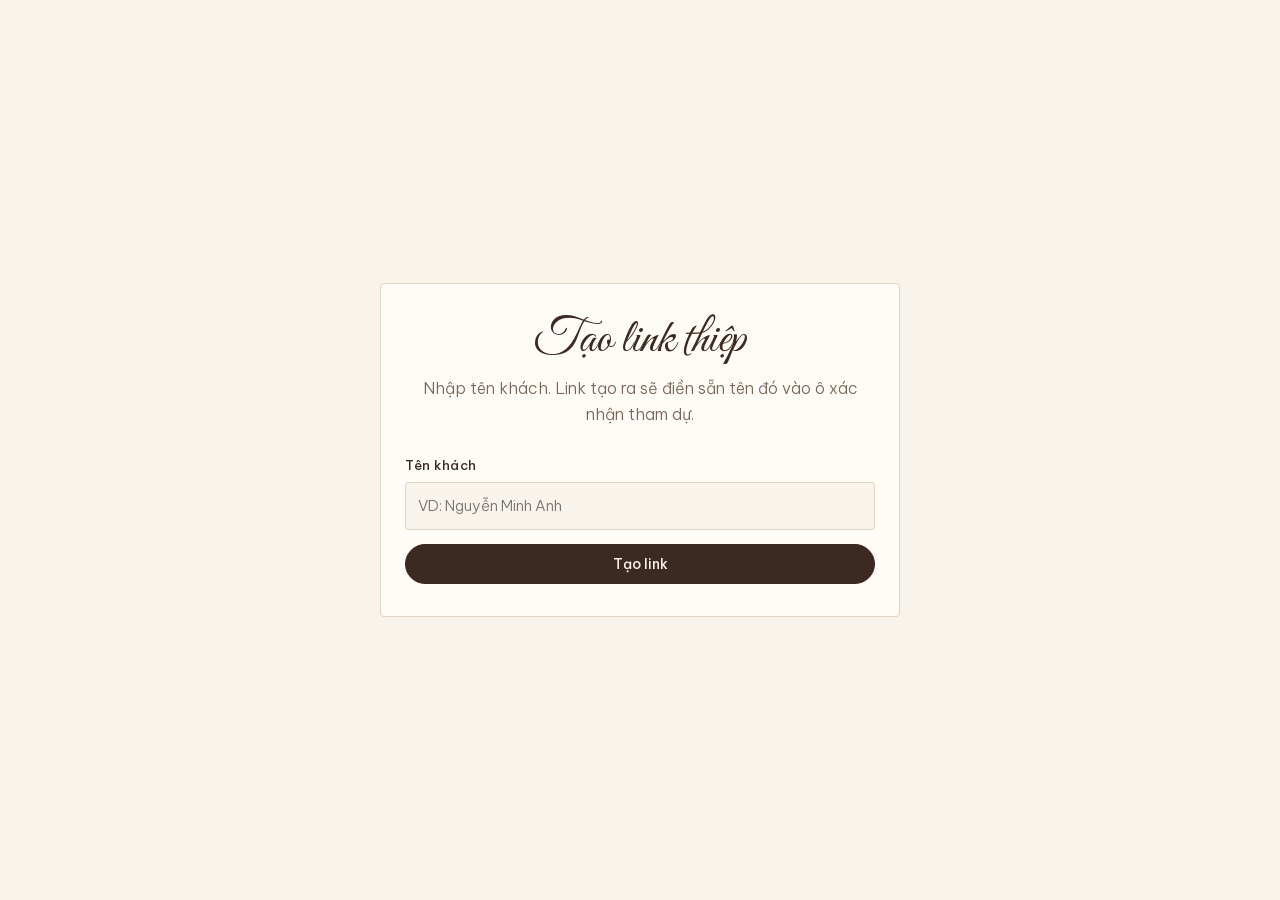
<file: vutrang/tao-link/index.html>
<!doctype html>
<html lang="vi">
<head>
<meta charset="utf-8">
<meta name="viewport" content="width=device-width, initial-scale=1, viewport-fit=cover">
<title>Tạo link thiệp · Vũ &amp; Trang</title>
<link rel="icon" href="../favicon.svg" type="image/svg+xml">
<link rel="stylesheet" href="../fonts.css">
<style>
:root{
  --paper:#F8F3EB; --card:#FFFCF7;
  --ink:#3C2A22; --ink-soft:#7A6558; --rose:#8E3A45; --gold:#C4A15E; --line:#E4D3C0;
  --f-body:"Be Vietnam Pro",system-ui,sans-serif;
  --f-script:"Great Vibes",cursive;
}
*{box-sizing:border-box}
body{margin:0;min-height:100dvh;display:grid;place-items:center;padding:28px 16px;background:var(--paper);color:var(--ink);font-family:var(--f-body);font-size:16px;line-height:1.6;font-weight:300;-webkit-font-smoothing:antialiased}
.card{width:min(520px,100%);background:var(--card);border:1px solid var(--line);border-radius:4px;padding:32px 24px}
h1{margin:0;font-family:var(--f-script);font-weight:400;font-size:48px;line-height:1;text-align:center}
p{margin:12px 0 0;text-align:center;color:var(--ink-soft)}
form{display:grid;gap:14px;margin-top:28px}
label{font-size:13px;font-weight:500;letter-spacing:.04em;display:block;margin-bottom:6px}
input{width:100%;font:inherit;font-size:15px;color:var(--ink);background:var(--paper);border:1px solid var(--line);border-radius:3px;padding:11px 12px}
button{font:500 14px/1 var(--f-body);cursor:pointer;border-radius:999px;padding:12px 22px}
.make{border:1px solid var(--ink);background:var(--ink);color:var(--paper)}
.out{display:grid;gap:10px;margin-top:18px}
.out[hidden]{display:none}
.copy{border:1px solid var(--ink);background:transparent;color:var(--ink)}
</style>
</head>
<body>
  <main class="card">
    <h1>Tạo link thiệp</h1>
    <p>Nhập tên khách. Link tạo ra sẽ điền sẵn tên đó vào ô xác nhận tham dự.</p>
    <form id="make">
      <div>
        <label for="guest">Tên khách</label>
        <input id="guest" autocomplete="name" placeholder="VD: Nguyễn Minh Anh">
      </div>
      <button class="make" type="submit">Tạo link</button>
    </form>
    <div class="out" id="out" hidden>
      <label for="link">Link thiệp</label>
      <input id="link" readonly>
      <button class="copy" id="copy" type="button">Sao chép link</button>
    </div>
  </main>
<script>
function inviteLink(name) {
  const url = new URL(location.href);
  let path = url.pathname;
  if (path.endsWith("/index.html")) path = path.slice(0, -"index.html".length);
  path = path.replace(/\/tao-link\/?$/, "/");
  if (location.protocol === "file:") path += "index.html";
  url.pathname = path;
  url.search = "";
  url.hash = "";
  url.searchParams.set("ten", name.trim());
  return url.toString();
}
const guest = document.getElementById("guest");
const out = document.getElementById("out");
const link = document.getElementById("link");
const copy = document.getElementById("copy");
document.getElementById("make").addEventListener("submit", e => {
  e.preventDefault();
  const name = guest.value.trim();
  if (!name) { guest.focus(); return; }
  link.value = inviteLink(name);
  out.hidden = false;
  link.focus();
  link.select();
});
copy.addEventListener("click", async () => {
  link.focus();
  link.select();
  try {
    await navigator.clipboard.writeText(link.value);
    copy.textContent = "Đã sao chép";
  } catch (err) {
    copy.textContent = "Hãy chọn và sao chép";
  }
  setTimeout(() => { copy.textContent = "Sao chép link"; }, 1600);
});
</script>
</body>
</html>
</file>
<file: vutrang/fonts.css>
/* vietnamese */
@font-face {
  font-family: 'Be Vietnam Pro';
  font-style: normal;
  font-weight: 300;
  font-display: swap;
  src: url(fonts/QdVMSTAyLFyeg_IDWvOJmVES_HScJ286Rb0JcBaoUUU.woff2) format('woff2');
  unicode-range: U+0102-0103, U+0110-0111, U+0128-0129, U+0168-0169, U+01A0-01A1, U+01AF-01B0, U+0300-0301, U+0303-0304, U+0308-0309, U+0323, U+0329, U+1EA0-1EF9, U+20AB;
}
/* latin-ext */
@font-face {
  font-family: 'Be Vietnam Pro';
  font-style: normal;
  font-weight: 300;
  font-display: swap;
  src: url(fonts/QdVMSTAyLFyeg_IDWvOJmVES_HScJ287Rb0JcBaoUUU.woff2) format('woff2');
  unicode-range: U+0100-02BA, U+02BD-02C5, U+02C7-02CC, U+02CE-02D7, U+02DD-02FF, U+0304, U+0308, U+0329, U+1D00-1DBF, U+1E00-1E9F, U+1EF2-1EFF, U+2020, U+20A0-20AB, U+20AD-20C4, U+2113, U+2C60-2C7F, U+A720-A7FF;
}
/* latin */
@font-face {
  font-family: 'Be Vietnam Pro';
  font-style: normal;
  font-weight: 300;
  font-display: swap;
  src: url(fonts/QdVMSTAyLFyeg_IDWvOJmVES_HScJ281Rb0JcBao.woff2) format('woff2');
  unicode-range: U+0000-00FF, U+0131, U+0152-0153, U+02BB-02BC, U+02C6, U+02DA, U+02DC, U+0304, U+0308, U+0329, U+2000-206F, U+20AC, U+2122, U+2191, U+2193, U+2212, U+2215, U+FEFF, U+FFFD;
}
/* vietnamese */
@font-face {
  font-family: 'Be Vietnam Pro';
  font-style: normal;
  font-weight: 400;
  font-display: swap;
  src: url(fonts/QdVPSTAyLFyeg_IDWvOJmVES_Hw4BXoYZ7AjSh8.woff2) format('woff2');
  unicode-range: U+0102-0103, U+0110-0111, U+0128-0129, U+0168-0169, U+01A0-01A1, U+01AF-01B0, U+0300-0301, U+0303-0304, U+0308-0309, U+0323, U+0329, U+1EA0-1EF9, U+20AB;
}
/* latin-ext */
@font-face {
  font-family: 'Be Vietnam Pro';
  font-style: normal;
  font-weight: 400;
  font-display: swap;
  src: url(fonts/QdVPSTAyLFyeg_IDWvOJmVES_Hw5BXoYZ7AjSh8.woff2) format('woff2');
  unicode-range: U+0100-02BA, U+02BD-02C5, U+02C7-02CC, U+02CE-02D7, U+02DD-02FF, U+0304, U+0308, U+0329, U+1D00-1DBF, U+1E00-1E9F, U+1EF2-1EFF, U+2020, U+20A0-20AB, U+20AD-20C4, U+2113, U+2C60-2C7F, U+A720-A7FF;
}
/* latin */
@font-face {
  font-family: 'Be Vietnam Pro';
  font-style: normal;
  font-weight: 400;
  font-display: swap;
  src: url(fonts/QdVPSTAyLFyeg_IDWvOJmVES_Hw3BXoYZ7Aj.woff2) format('woff2');
  unicode-range: U+0000-00FF, U+0131, U+0152-0153, U+02BB-02BC, U+02C6, U+02DA, U+02DC, U+0304, U+0308, U+0329, U+2000-206F, U+20AC, U+2122, U+2191, U+2193, U+2212, U+2215, U+FEFF, U+FFFD;
}
/* vietnamese */
@font-face {
  font-family: 'Be Vietnam Pro';
  font-style: normal;
  font-weight: 500;
  font-display: swap;
  src: url(fonts/QdVMSTAyLFyeg_IDWvOJmVES_HTEJm86Rb0JcBaoUUU.woff2) format('woff2');
  unicode-range: U+0102-0103, U+0110-0111, U+0128-0129, U+0168-0169, U+01A0-01A1, U+01AF-01B0, U+0300-0301, U+0303-0304, U+0308-0309, U+0323, U+0329, U+1EA0-1EF9, U+20AB;
}
/* latin-ext */
@font-face {
  font-family: 'Be Vietnam Pro';
  font-style: normal;
  font-weight: 500;
  font-display: swap;
  src: url(fonts/QdVMSTAyLFyeg_IDWvOJmVES_HTEJm87Rb0JcBaoUUU.woff2) format('woff2');
  unicode-range: U+0100-02BA, U+02BD-02C5, U+02C7-02CC, U+02CE-02D7, U+02DD-02FF, U+0304, U+0308, U+0329, U+1D00-1DBF, U+1E00-1E9F, U+1EF2-1EFF, U+2020, U+20A0-20AB, U+20AD-20C4, U+2113, U+2C60-2C7F, U+A720-A7FF;
}
/* latin */
@font-face {
  font-family: 'Be Vietnam Pro';
  font-style: normal;
  font-weight: 500;
  font-display: swap;
  src: url(fonts/QdVMSTAyLFyeg_IDWvOJmVES_HTEJm81Rb0JcBao.woff2) format('woff2');
  unicode-range: U+0000-00FF, U+0131, U+0152-0153, U+02BB-02BC, U+02C6, U+02DA, U+02DC, U+0304, U+0308, U+0329, U+2000-206F, U+20AC, U+2122, U+2191, U+2193, U+2212, U+2215, U+FEFF, U+FFFD;
}
/* vietnamese */
@font-face {
  font-family: 'Be Vietnam Pro';
  font-style: normal;
  font-weight: 600;
  font-display: swap;
  src: url(fonts/QdVMSTAyLFyeg_IDWvOJmVES_HToIW86Rb0JcBaoUUU.woff2) format('woff2');
  unicode-range: U+0102-0103, U+0110-0111, U+0128-0129, U+0168-0169, U+01A0-01A1, U+01AF-01B0, U+0300-0301, U+0303-0304, U+0308-0309, U+0323, U+0329, U+1EA0-1EF9, U+20AB;
}
/* latin-ext */
@font-face {
  font-family: 'Be Vietnam Pro';
  font-style: normal;
  font-weight: 600;
  font-display: swap;
  src: url(fonts/QdVMSTAyLFyeg_IDWvOJmVES_HToIW87Rb0JcBaoUUU.woff2) format('woff2');
  unicode-range: U+0100-02BA, U+02BD-02C5, U+02C7-02CC, U+02CE-02D7, U+02DD-02FF, U+0304, U+0308, U+0329, U+1D00-1DBF, U+1E00-1E9F, U+1EF2-1EFF, U+2020, U+20A0-20AB, U+20AD-20C4, U+2113, U+2C60-2C7F, U+A720-A7FF;
}
/* latin */
@font-face {
  font-family: 'Be Vietnam Pro';
  font-style: normal;
  font-weight: 600;
  font-display: swap;
  src: url(fonts/QdVMSTAyLFyeg_IDWvOJmVES_HToIW81Rb0JcBao.woff2) format('woff2');
  unicode-range: U+0000-00FF, U+0131, U+0152-0153, U+02BB-02BC, U+02C6, U+02DA, U+02DC, U+0304, U+0308, U+0329, U+2000-206F, U+20AC, U+2122, U+2191, U+2193, U+2212, U+2215, U+FEFF, U+FFFD;
}
/* vietnamese */
@font-face {
  font-family: 'Great Vibes';
  font-style: normal;
  font-weight: 400;
  font-display: swap;
  src: url(fonts/RWmMoKWR9v4ksMfaWd_JN9XKiaQoDmlrMlY.woff2) format('woff2');
  unicode-range: U+0102-0103, U+0110-0111, U+0128-0129, U+0168-0169, U+01A0-01A1, U+01AF-01B0, U+0300-0301, U+0303-0304, U+0308-0309, U+0323, U+0329, U+1EA0-1EF9, U+20AB;
}
/* latin-ext */
@font-face {
  font-family: 'Great Vibes';
  font-style: normal;
  font-weight: 400;
  font-display: swap;
  src: url(fonts/RWmMoKWR9v4ksMfaWd_JN9XLiaQoDmlrMlY.woff2) format('woff2');
  unicode-range: U+0100-02BA, U+02BD-02C5, U+02C7-02CC, U+02CE-02D7, U+02DD-02FF, U+0304, U+0308, U+0329, U+1D00-1DBF, U+1E00-1E9F, U+1EF2-1EFF, U+2020, U+20A0-20AB, U+20AD-20C4, U+2113, U+2C60-2C7F, U+A720-A7FF;
}
/* latin */
@font-face {
  font-family: 'Great Vibes';
  font-style: normal;
  font-weight: 400;
  font-display: swap;
  src: url(fonts/RWmMoKWR9v4ksMfaWd_JN9XFiaQoDmlr.woff2) format('woff2');
  unicode-range: U+0000-00FF, U+0131, U+0152-0153, U+02BB-02BC, U+02C6, U+02DA, U+02DC, U+0304, U+0308, U+0329, U+2000-206F, U+20AC, U+2122, U+2191, U+2193, U+2212, U+2215, U+FEFF, U+FFFD;
}
/* vietnamese */
@font-face {
  font-family: 'Noto Serif Display';
  font-style: italic;
  font-weight: 300;
  font-stretch: 100%;
  font-display: swap;
  src: url(fonts/buEcppa9f8_vkXaZLAgP0G5Wi6QmA1QwcLRCOrN8uo7t6FBJOJT6ifd8JeSjPWKU.woff2) format('woff2');
  unicode-range: U+0102-0103, U+0110-0111, U+0128-0129, U+0168-0169, U+01A0-01A1, U+01AF-01B0, U+0300-0301, U+0303-0304, U+0308-0309, U+0323, U+0329, U+1EA0-1EF9, U+20AB;
}
/* latin-ext */
@font-face {
  font-family: 'Noto Serif Display';
  font-style: italic;
  font-weight: 300;
  font-stretch: 100%;
  font-display: swap;
  src: url(fonts/buEcppa9f8_vkXaZLAgP0G5Wi6QmA1QwcLRCOrN8uo7t6FBJOJT6iPd8JeSjPWKU.woff2) format('woff2');
  unicode-range: U+0100-02BA, U+02BD-02C5, U+02C7-02CC, U+02CE-02D7, U+02DD-02FF, U+0304, U+0308, U+0329, U+1D00-1DBF, U+1E00-1E9F, U+1EF2-1EFF, U+2020, U+20A0-20AB, U+20AD-20C4, U+2113, U+2C60-2C7F, U+A720-A7FF;
}
/* latin */
@font-face {
  font-family: 'Noto Serif Display';
  font-style: italic;
  font-weight: 300;
  font-stretch: 100%;
  font-display: swap;
  src: url(fonts/buEcppa9f8_vkXaZLAgP0G5Wi6QmA1QwcLRCOrN8uo7t6FBJOJT6hvd8JeSjPQ.woff2) format('woff2');
  unicode-range: U+0000-00FF, U+0131, U+0152-0153, U+02BB-02BC, U+02C6, U+02DA, U+02DC, U+0304, U+0308, U+0329, U+2000-206F, U+20AC, U+2122, U+2191, U+2193, U+2212, U+2215, U+FEFF, U+FFFD;
}
/* vietnamese */
@font-face {
  font-family: 'Noto Serif Display';
  font-style: italic;
  font-weight: 400;
  font-stretch: 100%;
  font-display: swap;
  src: url(fonts/buEcppa9f8_vkXaZLAgP0G5Wi6QmA1QwcLRCOrN8uo7t6FBJOJT6ifd8JeSjPWKU.woff2) format('woff2');
  unicode-range: U+0102-0103, U+0110-0111, U+0128-0129, U+0168-0169, U+01A0-01A1, U+01AF-01B0, U+0300-0301, U+0303-0304, U+0308-0309, U+0323, U+0329, U+1EA0-1EF9, U+20AB;
}
/* latin-ext */
@font-face {
  font-family: 'Noto Serif Display';
  font-style: italic;
  font-weight: 400;
  font-stretch: 100%;
  font-display: swap;
  src: url(fonts/buEcppa9f8_vkXaZLAgP0G5Wi6QmA1QwcLRCOrN8uo7t6FBJOJT6iPd8JeSjPWKU.woff2) format('woff2');
  unicode-range: U+0100-02BA, U+02BD-02C5, U+02C7-02CC, U+02CE-02D7, U+02DD-02FF, U+0304, U+0308, U+0329, U+1D00-1DBF, U+1E00-1E9F, U+1EF2-1EFF, U+2020, U+20A0-20AB, U+20AD-20C4, U+2113, U+2C60-2C7F, U+A720-A7FF;
}
/* latin */
@font-face {
  font-family: 'Noto Serif Display';
  font-style: italic;
  font-weight: 400;
  font-stretch: 100%;
  font-display: swap;
  src: url(fonts/buEcppa9f8_vkXaZLAgP0G5Wi6QmA1QwcLRCOrN8uo7t6FBJOJT6hvd8JeSjPQ.woff2) format('woff2');
  unicode-range: U+0000-00FF, U+0131, U+0152-0153, U+02BB-02BC, U+02C6, U+02DA, U+02DC, U+0304, U+0308, U+0329, U+2000-206F, U+20AC, U+2122, U+2191, U+2193, U+2212, U+2215, U+FEFF, U+FFFD;
}
/* vietnamese */
@font-face {
  font-family: 'Noto Serif Display';
  font-style: italic;
  font-weight: 600;
  font-stretch: 100%;
  font-display: swap;
  src: url(fonts/buEcppa9f8_vkXaZLAgP0G5Wi6QmA1QwcLRCOrN8uo7t6FBJOJT6ifd8JeSjPWKU.woff2) format('woff2');
  unicode-range: U+0102-0103, U+0110-0111, U+0128-0129, U+0168-0169, U+01A0-01A1, U+01AF-01B0, U+0300-0301, U+0303-0304, U+0308-0309, U+0323, U+0329, U+1EA0-1EF9, U+20AB;
}
/* latin-ext */
@font-face {
  font-family: 'Noto Serif Display';
  font-style: italic;
  font-weight: 600;
  font-stretch: 100%;
  font-display: swap;
  src: url(fonts/buEcppa9f8_vkXaZLAgP0G5Wi6QmA1QwcLRCOrN8uo7t6FBJOJT6iPd8JeSjPWKU.woff2) format('woff2');
  unicode-range: U+0100-02BA, U+02BD-02C5, U+02C7-02CC, U+02CE-02D7, U+02DD-02FF, U+0304, U+0308, U+0329, U+1D00-1DBF, U+1E00-1E9F, U+1EF2-1EFF, U+2020, U+20A0-20AB, U+20AD-20C4, U+2113, U+2C60-2C7F, U+A720-A7FF;
}
/* latin */
@font-face {
  font-family: 'Noto Serif Display';
  font-style: italic;
  font-weight: 600;
  font-stretch: 100%;
  font-display: swap;
  src: url(fonts/buEcppa9f8_vkXaZLAgP0G5Wi6QmA1QwcLRCOrN8uo7t6FBJOJT6hvd8JeSjPQ.woff2) format('woff2');
  unicode-range: U+0000-00FF, U+0131, U+0152-0153, U+02BB-02BC, U+02C6, U+02DA, U+02DC, U+0304, U+0308, U+0329, U+2000-206F, U+20AC, U+2122, U+2191, U+2193, U+2212, U+2215, U+FEFF, U+FFFD;
}
/* vietnamese */
@font-face {
  font-family: 'Noto Serif Display';
  font-style: normal;
  font-weight: 300;
  font-stretch: 100%;
  font-display: swap;
  src: url(fonts/buEeppa9f8_vkXaZLAgP0G5Wi6QmA1QaeYah2sovLCDq_ZgL4N7KhP17B-aTPA.woff2) format('woff2');
  unicode-range: U+0102-0103, U+0110-0111, U+0128-0129, U+0168-0169, U+01A0-01A1, U+01AF-01B0, U+0300-0301, U+0303-0304, U+0308-0309, U+0323, U+0329, U+1EA0-1EF9, U+20AB;
}
/* latin-ext */
@font-face {
  font-family: 'Noto Serif Display';
  font-style: normal;
  font-weight: 300;
  font-stretch: 100%;
  font-display: swap;
  src: url(fonts/buEeppa9f8_vkXaZLAgP0G5Wi6QmA1QaeYah2sovLCDq_ZgL4N_KhP17B-aTPA.woff2) format('woff2');
  unicode-range: U+0100-02BA, U+02BD-02C5, U+02C7-02CC, U+02CE-02D7, U+02DD-02FF, U+0304, U+0308, U+0329, U+1D00-1DBF, U+1E00-1E9F, U+1EF2-1EFF, U+2020, U+20A0-20AB, U+20AD-20C4, U+2113, U+2C60-2C7F, U+A720-A7FF;
}
/* latin */
@font-face {
  font-family: 'Noto Serif Display';
  font-style: normal;
  font-weight: 300;
  font-stretch: 100%;
  font-display: swap;
  src: url(fonts/buEeppa9f8_vkXaZLAgP0G5Wi6QmA1QaeYah2sovLCDq_ZgL4NHKhP17B-Y.woff2) format('woff2');
  unicode-range: U+0000-00FF, U+0131, U+0152-0153, U+02BB-02BC, U+02C6, U+02DA, U+02DC, U+0304, U+0308, U+0329, U+2000-206F, U+20AC, U+2122, U+2191, U+2193, U+2212, U+2215, U+FEFF, U+FFFD;
}
/* vietnamese */
@font-face {
  font-family: 'Noto Serif Display';
  font-style: normal;
  font-weight: 400;
  font-stretch: 100%;
  font-display: swap;
  src: url(fonts/buEeppa9f8_vkXaZLAgP0G5Wi6QmA1QaeYah2sovLCDq_ZgL4N7KhP17B-aTPA.woff2) format('woff2');
  unicode-range: U+0102-0103, U+0110-0111, U+0128-0129, U+0168-0169, U+01A0-01A1, U+01AF-01B0, U+0300-0301, U+0303-0304, U+0308-0309, U+0323, U+0329, U+1EA0-1EF9, U+20AB;
}
/* latin-ext */
@font-face {
  font-family: 'Noto Serif Display';
  font-style: normal;
  font-weight: 400;
  font-stretch: 100%;
  font-display: swap;
  src: url(fonts/buEeppa9f8_vkXaZLAgP0G5Wi6QmA1QaeYah2sovLCDq_ZgL4N_KhP17B-aTPA.woff2) format('woff2');
  unicode-range: U+0100-02BA, U+02BD-02C5, U+02C7-02CC, U+02CE-02D7, U+02DD-02FF, U+0304, U+0308, U+0329, U+1D00-1DBF, U+1E00-1E9F, U+1EF2-1EFF, U+2020, U+20A0-20AB, U+20AD-20C4, U+2113, U+2C60-2C7F, U+A720-A7FF;
}
/* latin */
@font-face {
  font-family: 'Noto Serif Display';
  font-style: normal;
  font-weight: 400;
  font-stretch: 100%;
  font-display: swap;
  src: url(fonts/buEeppa9f8_vkXaZLAgP0G5Wi6QmA1QaeYah2sovLCDq_ZgL4NHKhP17B-Y.woff2) format('woff2');
  unicode-range: U+0000-00FF, U+0131, U+0152-0153, U+02BB-02BC, U+02C6, U+02DA, U+02DC, U+0304, U+0308, U+0329, U+2000-206F, U+20AC, U+2122, U+2191, U+2193, U+2212, U+2215, U+FEFF, U+FFFD;
}
/* vietnamese */
@font-face {
  font-family: 'Noto Serif Display';
  font-style: normal;
  font-weight: 500;
  font-stretch: 100%;
  font-display: swap;
  src: url(fonts/buEeppa9f8_vkXaZLAgP0G5Wi6QmA1QaeYah2sovLCDq_ZgL4N7KhP17B-aTPA.woff2) format('woff2');
  unicode-range: U+0102-0103, U+0110-0111, U+0128-0129, U+0168-0169, U+01A0-01A1, U+01AF-01B0, U+0300-0301, U+0303-0304, U+0308-0309, U+0323, U+0329, U+1EA0-1EF9, U+20AB;
}
/* latin-ext */
@font-face {
  font-family: 'Noto Serif Display';
  font-style: normal;
  font-weight: 500;
  font-stretch: 100%;
  font-display: swap;
  src: url(fonts/buEeppa9f8_vkXaZLAgP0G5Wi6QmA1QaeYah2sovLCDq_ZgL4N_KhP17B-aTPA.woff2) format('woff2');
  unicode-range: U+0100-02BA, U+02BD-02C5, U+02C7-02CC, U+02CE-02D7, U+02DD-02FF, U+0304, U+0308, U+0329, U+1D00-1DBF, U+1E00-1E9F, U+1EF2-1EFF, U+2020, U+20A0-20AB, U+20AD-20C4, U+2113, U+2C60-2C7F, U+A720-A7FF;
}
/* latin */
@font-face {
  font-family: 'Noto Serif Display';
  font-style: normal;
  font-weight: 500;
  font-stretch: 100%;
  font-display: swap;
  src: url(fonts/buEeppa9f8_vkXaZLAgP0G5Wi6QmA1QaeYah2sovLCDq_ZgL4NHKhP17B-Y.woff2) format('woff2');
  unicode-range: U+0000-00FF, U+0131, U+0152-0153, U+02BB-02BC, U+02C6, U+02DA, U+02DC, U+0304, U+0308, U+0329, U+2000-206F, U+20AC, U+2122, U+2191, U+2193, U+2212, U+2215, U+FEFF, U+FFFD;
}
</file>
